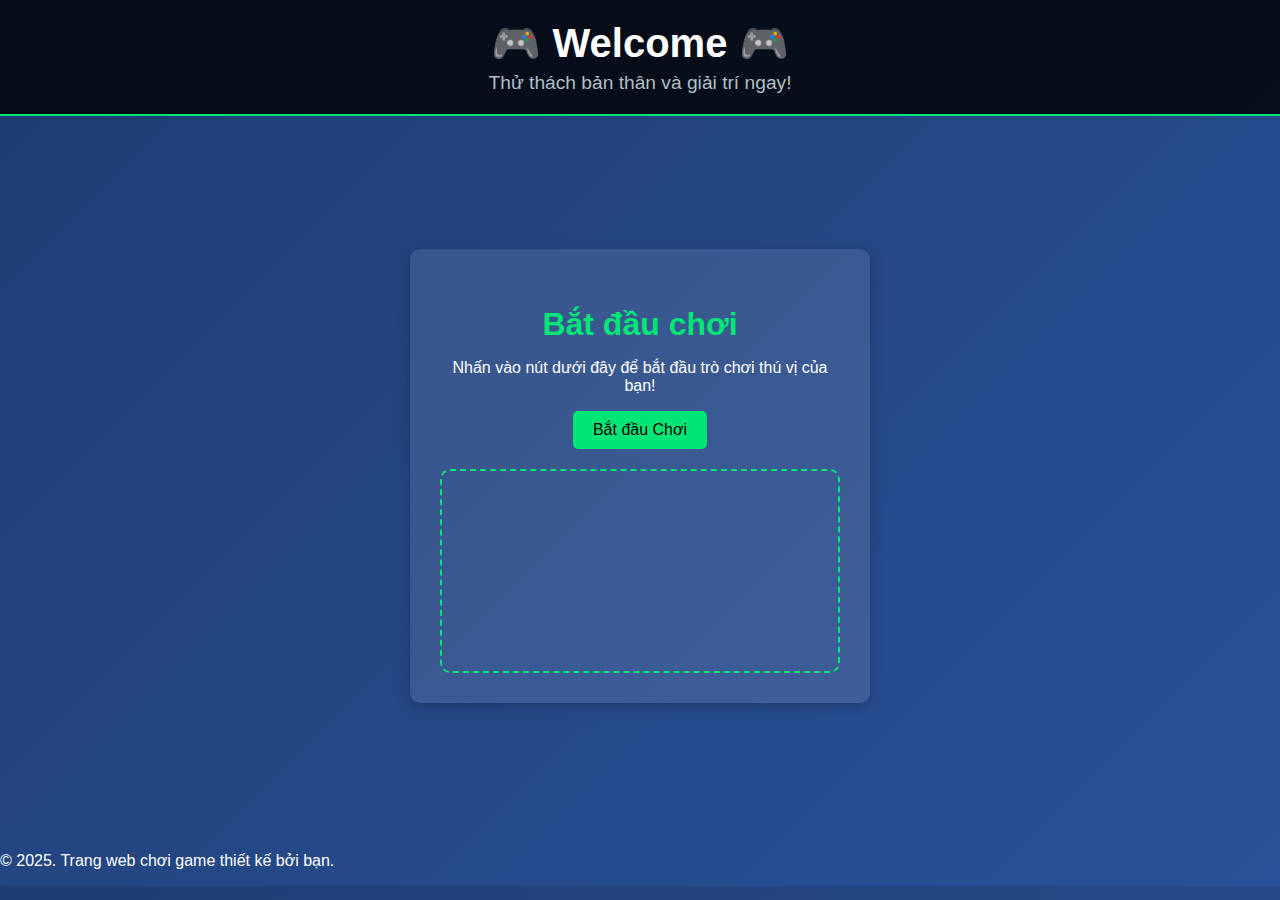
<file: index.html>
<!DOCTYPE html>
<html lang="vi">
<head>
  <meta charset="UTF-8">
  <meta name="viewport" content="width=device-width, initial-scale=1.0">
  <title>Trang Web Chơi Game</title>
  <link rel="stylesheet" href="style.css">
  <!-- Thêm Google API Client Library -->
  <script src="https://apis.google.com/js/api.js" onload="gapi.load('client:auth2', startApp)"></script>
</head>
<body>
  <header>
    <h1>🎮 Welcome 🎮</h1>
    <p>Thử thách bản thân và giải trí ngay!</p>
  </header>
  <main>
    <div id="game-container">
      <h2>Bắt đầu chơi</h2>
      <p>Nhấn vào nút dưới đây để bắt đầu trò chơi thú vị của bạn!</p>
      <button id="start-game">Bắt đầu Chơi</button>
      <div id="game-area"></div>

      <!-- Hiển thị thông tin người dùng sau khi đăng nhập -->
      <div id="user-info"></div> 
    </div>
  </main>
  <footer>
    <p>&copy; 2025. Trang web chơi game thiết kế bởi bạn.</p>
  </footer>

  <script>
    // Cấu hình API Client của Google
    function startApp() {
      gapi.client.init({
        'apiKey': 'AIzaSyAqgg3YPbrApFsoeY4QYAEIyM8wYw6Sp1k',  // API Key của bạn
        'clientId': '498561695464-2vdic2jdo2u04vvsqj3evck627js15vu.apps.googleusercontent.com', // Client ID của bạn
        'scope': 'openid profile email',  // Các quyền truy cập thông tin người dùng
        'discoveryDocs': ['https://www.googleapis.com/discovery/v1/apis/oauth2/v2/rest'],
      }).then(function() {
        const googleLoginButton = document.getElementById('google-login');
        googleLoginButton.addEventListener('click', function() {
          gapi.auth2.getAuthInstance().signIn().then(function(googleUser) {
            // Lấy access token từ googleUser
            const accessToken = googleUser.getAuthResponse().access_token;
            fetch('https://www.googleapis.com/oauth2/v1/userinfo?access_token=' + accessToken)
              .then(response => response.json())
              .then(data => {
                document.getElementById('user-info').innerHTML = `
                  <strong>Đăng nhập thành công!</strong><br>
                  <strong>Họ và tên:</strong> ${data.name} <br>
                  <strong>Email:</strong> ${data.email} <br>
                  <strong>Hình đại diện:</strong><br> 
                  <img src="${data.picture}" alt="User Avatar" width="100">
                `;
              })
              .catch(error => {
                console.error('Lỗi khi lấy thông tin người dùng:', error);
                alert('Lỗi khi lấy thông tin người dùng.');
              });
          });
        });
      });
    }
  </script>
</body>
</html>
</file>
<file: style.css>
/* Toàn bộ trang */
body {
    font-family: 'Arial', sans-serif;
    margin: 0;
    padding: 0;
    background: linear-gradient(135deg, #1e3c72, #2a5298);
    color: white;
  }
  
  header {
    text-align: center;
    padding: 20px;
    background: rgba(0, 0, 0, 0.8);
    border-bottom: 2px solid #00e676;
  }
  
  header h1 {
    font-size: 2.5rem;
    margin: 0;
  }
  
  header p {
    margin: 5px 0 0;
    font-size: 1.2rem;
    color: #b0bec5;
  }
  
  /* Khu vực chính */
  main {
    display: flex;
    justify-content: center;
    align-items: center;
    min-height: 80vh;
  }
  
  #game-container {
    background: rgba(255, 255, 255, 0.1);
    padding: 30px;
    border-radius: 10px;
    text-align: center;
    box-shadow: 0 4px 15px rgba(0, 0, 0, 0.2);
    max-width: 400px;
  }
  
  #game-container h2 {
    font-size: 2rem;
    margin-bottom: 10px;
    color: #00e676;
  }
  
  #start-game {
    background: #00e676;
    color: black;
    font-size: 1rem;
    border: none;
    padding: 10px 20px;
    border-radius: 5px;
    cursor: pointer;
    transition: all 0.3s;
  }
  
  #start-game:hover {
    background: #00c853;
    transform: scale(1.1);
  }
  
  #game-area {
    margin-top: 20px;
    height: 200px;
    border: 2px dashed #00e676;
    border-radius: 10px;
    display: flex;
    justify-content: center;
    align-items: center;
    position: relative;
    overflow: hidden;
  }
  
  /* Hiệu ứng bóng */
  .ball {
    width: 30px;
    height: 30px;
    background: #ff5722;
    border-radius: 50%;
    position: absolute;
  }
  .password-container {
    position: relative;
    display: flex;
    align-items: center;
}

#password {
    flex: 1;
}

.toggle-password {
    position: absolute;
    right: 10px;
    cursor: pointer;
    font-size: 18px;
    user-select: none;
}
</file>
